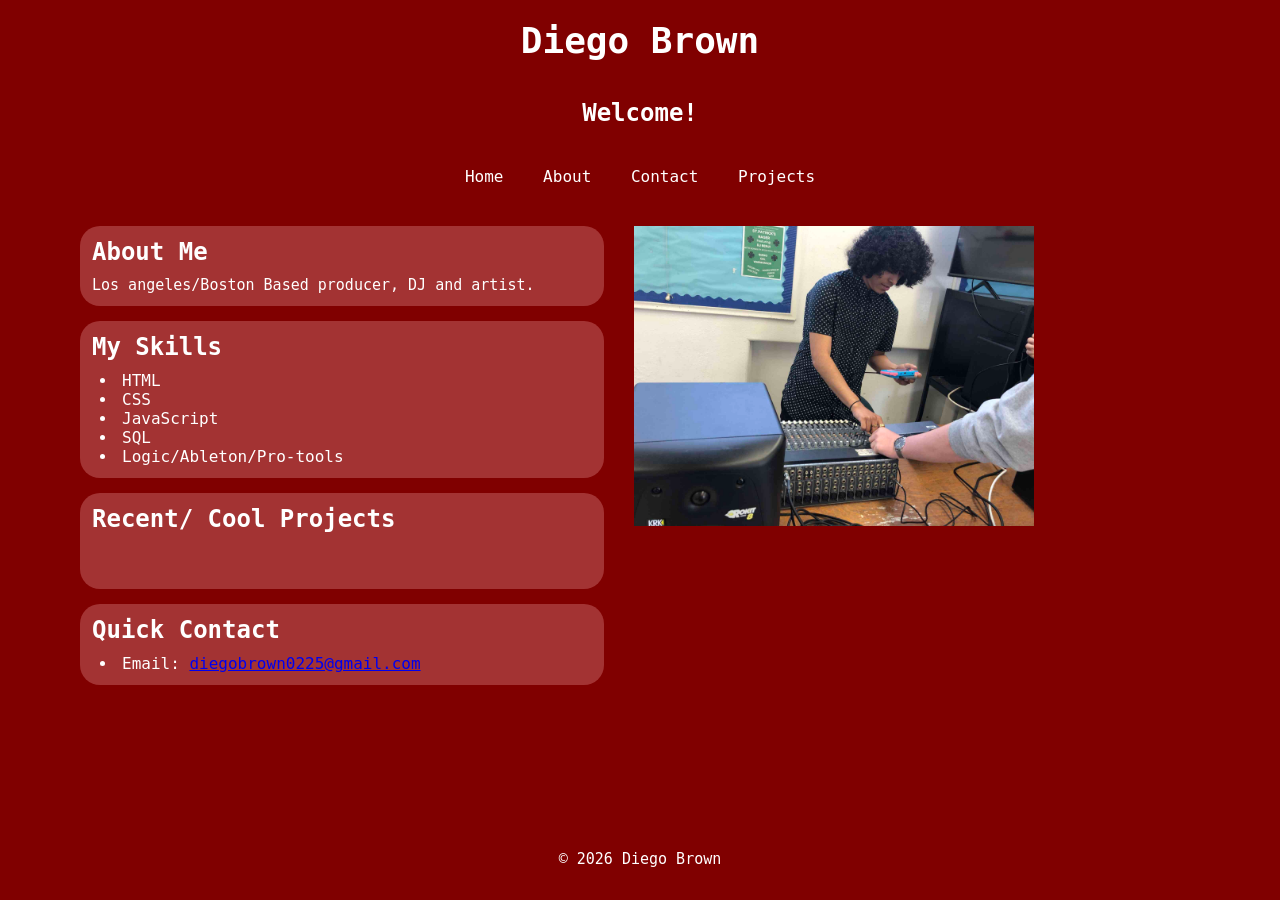
<file: index.html>
<!DOCTYPE html>
<html lang="en">
<head>
  <meta charset="UTF-8">
  <meta name="viewport" content="width=device-width, initial-scale=1.0">
  <title>Diego Brown Portfolio</title>
  <link rel="stylesheet" href="styles.css">
</head>
<body>

  <!-- Header -->
	<header>
	      <h1>Diego Brown</h1>
		  <br>
		  <br>
		  <h2>Welcome!<h2>
	</header>

  <!-- Navigation -->
  <nav>
   <a href="index.html">Home</a>
   <a href="About.html">About</a>
   <a href="Contacts.html">Contact</a>
   <a href="Projects.html">Projects</a>
  </nav>

  <!-- Main Content -->
<main>
  <div class="content-wrapper">
    
    <div class="sections">
      <section id="about">
        <h2>About Me</h2>
        <p>Los angeles/Boston Based producer, DJ and artist.</p>
      </section>

      <section id="skills">
        <h2>My Skills</h2>
        <ul>
          <li>HTML</li>
          <li>CSS</li>
          <li>JavaScript</li>
          <li>SQL</li>
          <li>Logic/Ableton/Pro-tools</li>
        </ul>
      </section>

      <section id="projects">
        <h2> Recent/ Cool Projects</h2>
         <iframe src="https://archive.org/embed/lol_20260507" width="500" height="30" frameborder="0" webkitallowfullscreen="true" mozallowfullscreen="true" allowfullscreen></iframe>
      </section>

      <section id="contact">
        <h2>Quick Contact</h2>
        <ul>
          <li>Email: <a href="https://mail.google.com/mail/?view=cm&to=diegobrown0225@gmail.com" target="_blank">diegobrown0225@gmail.com</a></li>
        </ul>
      </section>
    </div>

    <div class="cover-photo">
      <img src="Photo_for_Cover_.png" alt="Diego Brown">
    </div>

  </div>
</main>
  <!-- Footer -->
  <footer>
    <p>© 2026 Diego Brown</p>
  </footer>

</body>
</html>
</file>
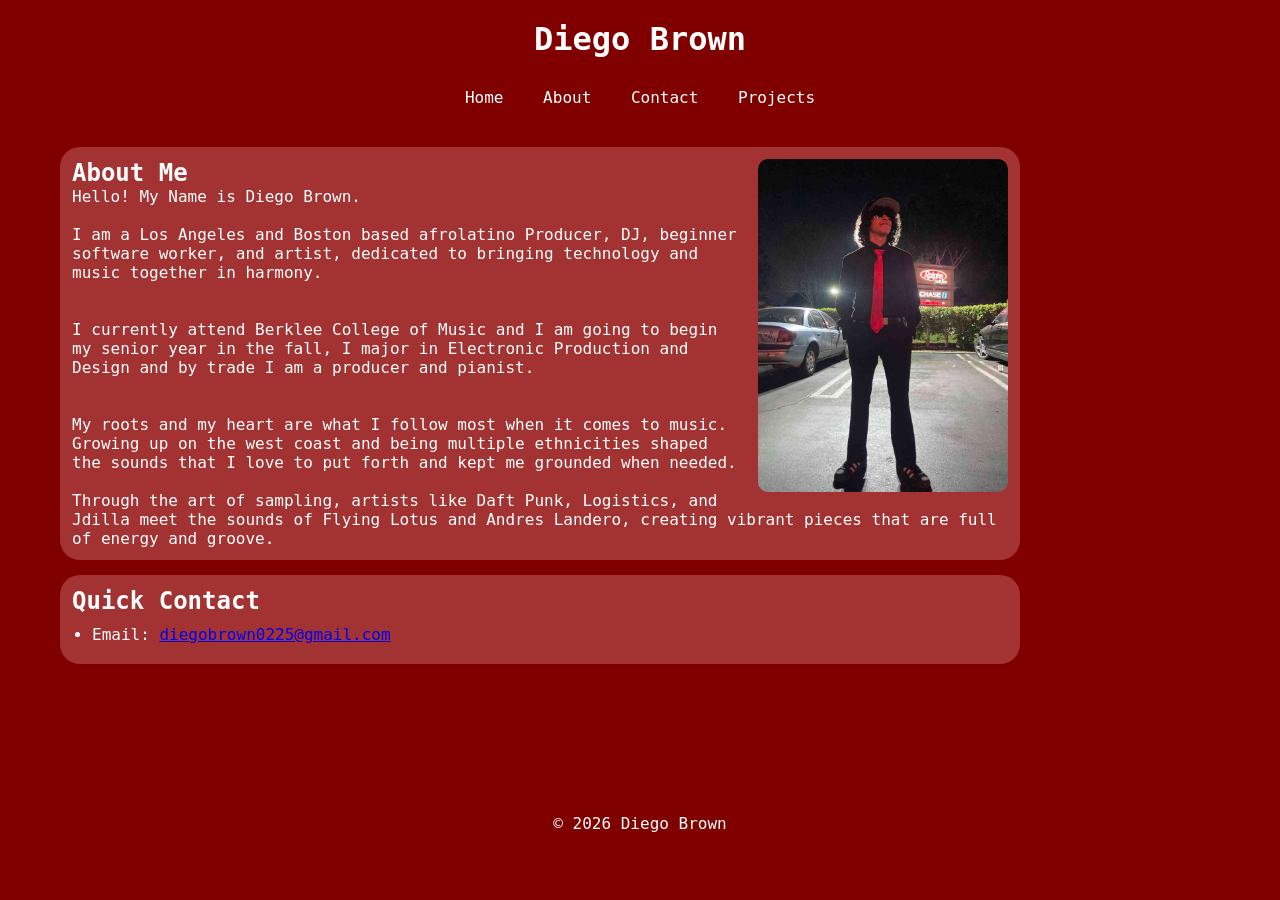
<file: About.html>
<!DOCTYPE html>
<html lang="en">
<head>
  <meta charset="UTF-8">
  <meta name="viewport" content="width=device-width, initial-scale=1.0">
  <title>About - Diego Brown</title>
  <link rel="stylesheet" href="About.css">
</head>
<body>

  <header>
    <h1>Diego Brown</h1>
  </header>

  <nav>
    <a href="index.html">Home</a>
    <a href="About.html">About</a>
    <a href="Contacts.html">Contact</a>
    <a href="Projects.html">Projects</a>
  </nav>

  <main>
    <section>
		<img src="About_Me_.png" alt="Diego Brown" class="about-img">
      <h2>About Me</h2>
      <p>Hello! My Name is Diego Brown.<p>
		  <br>
		 <p> I am a Los Angeles and Boston based afrolatino Producer, DJ, beginner software worker, and artist, dedicated to bringing technology and music together in harmony. <p>
		 <br>
		 <br>
		 <p> I currently attend Berklee College of Music and I am going to begin my senior year in the fall, I major in Electronic Production and Design and by trade I am a producer and pianist.<p>
		  <br>
		  <br>
		 <p> My roots and my heart are what I follow most when it comes to music. Growing up on the west coast and being multiple ethnicities shaped the sounds that I love to put forth and kept me grounded when needed.
			 <br> 
			 <br>
			Through the art of sampling, artists like Daft Punk, Logistics, and Jdilla meet the sounds of Flying Lotus and Andres Landero, creating vibrant pieces that are full of energy and groove.
	   </p>
    </section>
	
     <section id="contact">
       <h2>Quick Contact</h2>
       <ul>
         <li>Email: <a href="https://mail.google.com/mail/?view=cm&to=diegobrown0225@gmail.com" target="_blank">diegobrown0225@gmail.com</a></li>
       </ul>
     </section>
  </main>

  <footer>
    <p>© 2026 Diego Brown</p>
  </footer>

</body>
</html>
</file>
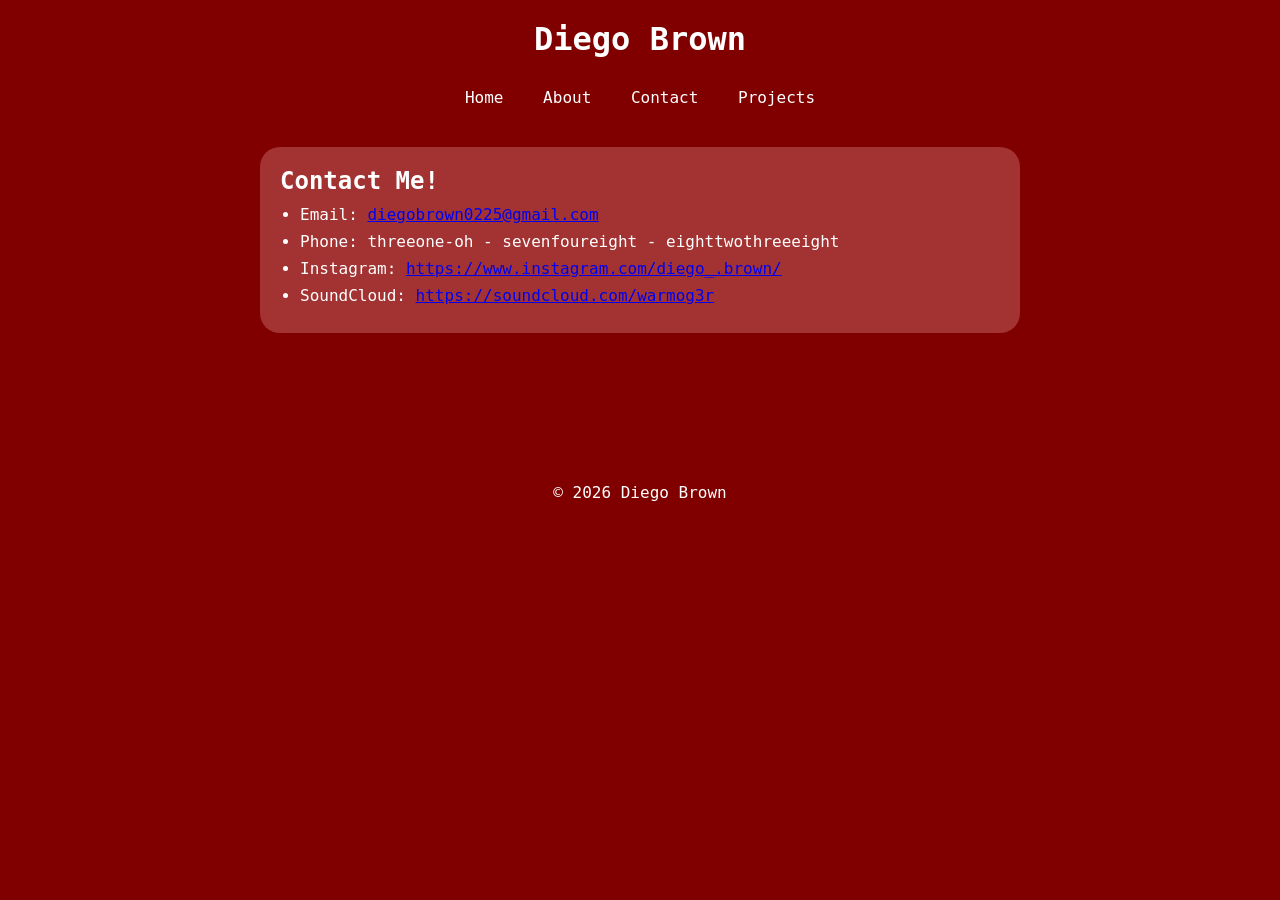
<file: Contacts.html>
<!DOCTYPE html>
<html lang="en">
<head>
  <meta charset="UTF-8">
  <meta name="viewport" content="width=device-width, initial-scale=1.0">
  <title>Contact - Diego Brown</title>
  <link rel="stylesheet" href="Contacts.css">
</head>
<body>

  <header>
    <h1>Diego Brown</h1>
  </header>

  <nav>
    <a href="index.html">Home</a>
    <a href="About.html">About</a>
    <a href="Contacts.html">Contact</a>
    <a href="Projects.html">Projects</a>
  </nav>

  <main>
    <section>
      <h2>Contact Me!</h2>
      <ul>
	<li>Email: <a href="https://mail.google.com/mail/?view=cm&to=diegobrown0225@gmail.com" target="_blank">diegobrown0225@gmail.com</a></li>
	<li>Phone: threeone-oh - sevenfoureight - eighttwothreeeight
		<li>Instagram: <a href="https://www.instagram.com/diego_.brown/">https://www.instagram.com/diego_.brown/</a></li>
	<li>SoundCloud: <a href="https://soundcloud.com/warmog3r">https://soundcloud.com/warmog3r</a></li>
		</ul>
    </section>
  </main>

  <footer>
    <p>© 2026 Diego Brown</p>
  </footer>

</body>
</html>
</file>
<file: styles.css>
/* Basic Reset */
* {
  margin: 0;
  padding: 0;
  box-sizing: border-box;
}

body {
  font-family: Monospace, sans-serif;
  background-color: #800000;
  color: white;
}

/* Header */
header {
  background-color: #800000;
  color: white;
  padding: 20px;
  text-align: center;
}

/* Navigation */
nav {
  text-align: center;
  padding: 10px;
}

nav a {
  color: white;
  text-decoration: none;
  margin: 0 15px;
  font-size: 16px;
}

nav a:hover {
  color: blue;
}

/* Main Content */
main {
  max-width: 800px;
  margin: 30px auto;
  padding: 0 20px;
}

/* Section */
section {
  background: #A33333;
  padding: 12px;
  margin-bottom: 15px;
  border-radius: 20px;
  max-width: 600px;
  margin-left: -200px;
  margin-right: auto;
}
section ul {
  padding-left: 25px;
}

section li {
  padding-left: 5px;
}

h2 {
  margin-bottom: 10px;
  color: white;
}

/* Footer */
footer {
  text-align: center;
  color: white;
  margin-top: 150px;
}

/* Font Sizes */
h1 {
  font-size: 36px;
}

h2 {
  font-size: 24px;
}

p {
  font-size: 15px;
}

/* Layout wrapper */
.content-wrapper {
  display: flex;
  align-items: flex-start;
  gap: 30px;
  max-width: 1000px;
  margin: 30px auto;
  padding: 0 20px;
}

.sections {
  flex: 1;
}

/* Cover photo */
.cover-photo img {
  width: 400px;
  border-radius: 0;
  object-fit: cover;
  top: 20px;
}
</file>
<file: About.css>
/* Basic Reset */
* {
  margin: 0;
  padding: 0;
  box-sizing: border-box;
}

body {
  font-family: Monospace, sans-serif;
  background-color:#800000;
  color: white;
}

/* Header */
header {
  background-color: #800000;
  color: white;
  padding: 20px;
  text-align: center;
}

/* Navigation */
nav {
  text-align: center;
  padding: 10px;
}

nav a {
  color: white;
  text-decoration: none;
  margin: 0 15px;
  font-size: 16px;
}

nav a:hover {
  color: blue;
}

/* Main Content */
main {
	
  max-width: 800px;
  margin: 30px auto;
  padding: 0 20px;
}
/* Section */
section {
  background: #A33333;
  padding: 12px;
  margin-bottom: 15px;
  border-radius: 20px;
  max-width: 1600px;
  margin-left: -200px;
  margin-right: auto;
}

/* Align bullet points inside section */
ul {
  padding-left: 20px;
  margin-top: 10px;
}

li {
  margin-bottom: 8px;
}
  
/* Float image to right */
.about-img {
	float: right;
	width: 250px;
	margin: 0 0 15px 20px;
	border-radius: 10px;
}

/* Footer */
footer {
  text-align: center;
  color: white;
  margin-top: 150px;
}
</file>
<file: Contacts.css>
/* Basic Reset */
* {
  margin: 0;
  padding: 0;
  box-sizing: border-box;
}

body {
  font-family: Monospace, sans-serif;
  background-color:#800000;
  color: white;
}

/* Header */
header {
  background-color: #800000;
  color: white;
  padding: 20px;
  text-align: center;
}

/* Navigation */
nav {
  text-align: center;
  padding: 10px;
}

nav a {
  color: white;
  text-decoration: none;
  margin: 0 15px;
  font-size: 16px;
}

nav a:hover {
  color: blue;
}

/* Main Content */
main {
	
  max-width: 800px;
  margin: 30px auto;
  padding: 0 20px;
}
/* Section */
section {
  background: #A33333;
  padding: 20px;
  margin-bottom: 15px;
  border-radius: 20px;
}

/* Align bullet points inside section */
ul {
  padding-left: 20px;
  margin-top: 10px;
}

li {
  margin-bottom: 8px;
}
  

/* Footer */
footer {
  text-align: center;
  color: white;
  margin-top: 150px;
}
</file>
